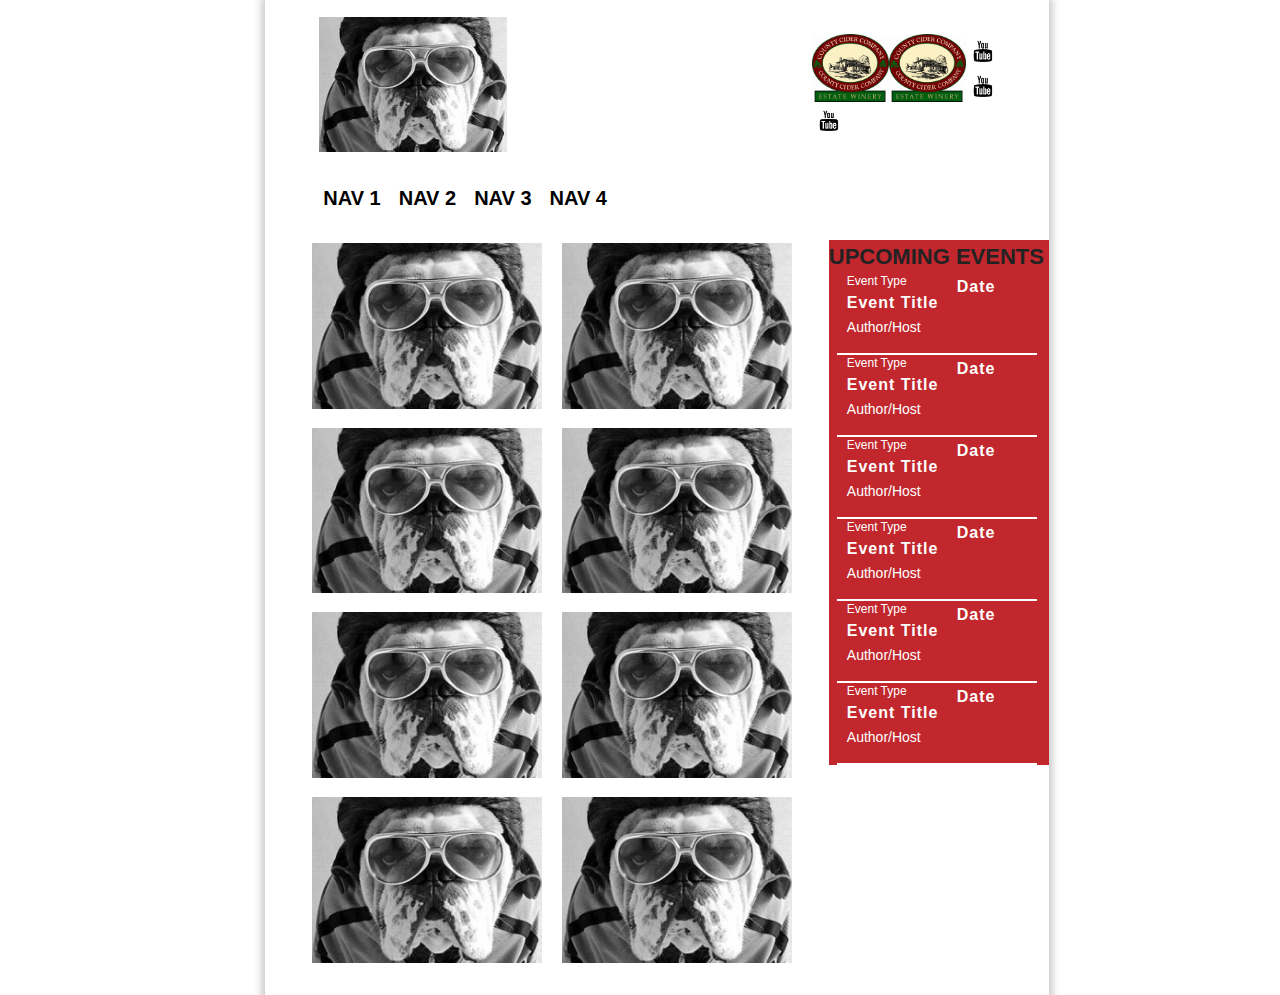
<file: index.html>
<!DOCTYPE HTML>
<html>
	<head>
		<meta charset="UTF-8">
		<title>Free Thinking Film Society</title>
        <link href="css/general.css" rel="stylesheet">
        <meta name="description" content="">
        <meta name="keywords" content="">
        <meta name="copyright" content="Copyright 2012 Free Thinking Film Society">
	</head>



	<body>
    
    <div class="outline">
    
    <header>
    
    	<div class="container" style="width:100%">
        	<div class="leftcolumn"> <!--Left Aligned Content Section Main Page-->
         		<div class="logo"> <img src="img/holder.jpg" alt="The Man" style="width: 50%"> </div>
                
                <nav>
    				<ul class="nav nav-horiz">
        				<li><a href="#" class="nav-item">Nav 1</a></li>
         				<li><a href="#" class="nav-item">Nav 2</a></li>
          				<li><a href="#" class="nav-item">Nav 3</a></li>
            			<li><a href="#" class="nav-item">Nav 4</a></li>
    				</ul>
    			</nav>
            </div> <!--Close of leftcolumn -->
            
            <div class="rightcolumn"> <!--Left Aligned Content Section Main Page-->
         		<div class="sponsor"> <img style=" float: left; display: inline" src="img/sponsor.jpg" width="35%">
                					  <img style=" float: left; display: inline" src="img/sponsor.jpg" width="35%"> 
                </div> <!--Close of Sponsors Div -->
                
                <div class="social"> <img style=" float: left; display: inline" src="img/youtube.png" width="10%">
                					 <img style=" float: left; display: inline" src="img/youtube.png" width="10%">
                                     <img style=" float: left; display: inline" src="img/youtube.png" width="10%"> 
                </div> <!--Close of Social Div -->
             </div> <!--Close of rightcolumn -->
           
    	</div> <!--Close of container -->
            
  	</header>
    
    
    
    <div class="container" style="width:100%">

   		 <div class="leftcolumn3"> <!--Left Aligned Content Section Main Page-->
         
         
         	<div class="grid-row"> <!--Strcutures the content to the a grid system-->
   
            	<div class="unit">
            		<div class="content"> <!--Applies basic layout of content and standards for images-->
                		<img src="img/holder.jpg" alt="The Man" style="width: 100%">
              	  	</div> <!--Closing "content" of this one content structure-->
                </div> <!--Closing Unit-->
                
            	<div class="unit">
            		<div class="content"> <!--Applies basic layout of content and standards for images-->
                		<img src="img/holder.jpg" alt="The Man" style="width: 100%">
              	  	</div> <!--Closing "content" of this one content structure-->
                </div> <!--Closing "Unit"-->
              </div> <!--Closing "Grid-Row"-->
           
           
           
           <div class="grid-row"> <!--Strcutures the content to the a grid system-->
                      
            	<div class="unit">
            		<div class="content"> <!--Applies basic layout of content and standards for images-->
                		<img src="img/holder.jpg" alt="The Man" style="width: 100%">
              	  	</div> <!--Closing "content" of this one content structure-->
                </div> <!--Closing Unit-->
                
            	<div class="unit">
            		<div class="content"> <!--Applies basic layout of content and standards for images-->
                		<img src="img/holder.jpg" alt="The Man" style="width: 100%">
              	  	</div> <!--Closing "content" of this one content structure-->
                </div> <!--Closing "Unit"-->
              </div> <!--Closing "Grid-Row"-->
           
           
           
            <div class="grid-row"> <!--Strcutures the content to the a grid system-->
            
            	<div class="unit">
            		<div class="content"> <!--Applies basic layout of content and standards for images-->
                		<img src="img/holder.jpg" alt="The Man" style="width: 100%">
              	  	</div> <!--Closing "content" of this one content structure-->
                </div> <!--Closing Unit-->
                
            	<div class="unit">
            		<div class="content"> <!--Applies basic layout of content and standards for images-->
                		<img src="img/holder.jpg" alt="The Man" style="width: 100%">
              	  	</div> <!--Closing "content" of this one content structure-->
                </div> <!--Closing "Unit"-->
              </div> <!--Closing "Grid-Row"-->
              
              
           
           <div class="grid-row"> <!--Strcutures the content to the a grid system-->
            
            	<div class="unit">
            		<div class="content"> <!--Applies basic layout of content and standards for images-->
                		<img src="img/holder.jpg" alt="The Man" style="width: 100%">
              	  	</div> <!--Closing "content" of this one content structure-->
                </div> <!--Closing Unit-->
                
            	<div class="unit">
            		<div class="content"> <!--Applies basic layout of content and standards for images-->
                		<img src="img/holder.jpg" alt="The Man" style="width: 100%">
              	  	</div> <!--Closing "content" of this one content structure-->
                </div> <!--Closing "Unit"-->
                
           </div> <!--Closing "Grid-Row"-->
           
           
        </div> <!--Closing LeftColoumn-->    
     </div>  <!--Closing Container-->
     
     
     
     <!--@@@@@@@@@@@ RIGHT COLOUMN START @@@@@@@@@@@@@-->
        
     <div class="container" style="width:100%">
        <div class="rightcolumn3"> 
        	<div class="events">
				<h2> Upcoming Events </h2>
	
				<div class="underline">
					<div class="container" style="width:100%">

						<div class="leftcolumn">
							<p class="type"> Event Type </p>
							<h3 class="title"> Event Title </h3>
							<p class="host"> Author/Host </p>
						</div> <!-- Closing of Left Column-->

						<div class="rightcolumn">
							<h3 class="title"> Date </h3>
						</div> <!-- Closing of Right Column-->

					</div>  <!--   Close Container   -->
				</div>  <!--   Close Underline   -->
                
                
                <div class="underline">
					<div class="container" style="width:100%">

						<div class="leftcolumn">
							<p class="type"> Event Type </p>
							<h3 class="title"> Event Title </h3>
							<p class="host"> Author/Host </p>
						</div> <!-- Closing of Left Column-->

						<div class="rightcolumn">
							<h3 class="title"> Date </h3>
						</div> <!-- Closing of Right Column-->

					</div>  <!--   Close Container   -->
				</div>  <!--   Close Underline   -->
                
                
                
                <div class="underline">
					<div class="container" style="width:100%">

						<div class="leftcolumn">
							<p class="type"> Event Type </p>
							<h3 class="title"> Event Title </h3>
							<p class="host"> Author/Host </p>
						</div> <!-- Closing of Left Column-->

						<div class="rightcolumn">
							<h3 class="title"> Date </h3>
						</div> <!-- Closing of Right Column-->

					</div>  <!--   Close Container   -->
				</div>  <!--   Close Underline   -->
                
                
                
                
                <div class="underline">
					<div class="container" style="width:100%">

						<div class="leftcolumn">
							<p class="type"> Event Type </p>
							<h3 class="title"> Event Title </h3>
							<p class="host"> Author/Host </p>
						</div> <!-- Closing of Left Column-->

						<div class="rightcolumn">
							<h3 class="title"> Date </h3>
						</div> <!-- Closing of Right Column-->

					</div>  <!--   Close Container   -->
				</div>  <!--   Close Underline   -->
                
                
                
                <div class="underline">
					<div class="container" style="width:100%">

						<div class="leftcolumn">
							<p class="type"> Event Type </p>
							<h3 class="title"> Event Title </h3>
							<p class="host"> Author/Host </p>
						</div> <!-- Closing of Left Column-->

						<div class="rightcolumn">
							<h3 class="title"> Date </h3>
						</div> <!-- Closing of Right Column-->

					</div>  <!--   Close Container   -->
				</div>  <!--   Close Underline   -->
                
                
                
                <div class="underline">
					<div class="container" style="width:100%">

						<div class="leftcolumn">
							<p class="type"> Event Type </p>
							<h3 class="title"> Event Title </h3>
							<p class="host"> Author/Host </p>
						</div> <!-- Closing of Left Column-->

						<div class="rightcolumn">
							<h3 class="title"> Date </h3>
						</div> <!-- Closing of Right Column-->

					</div>  <!--   Close Container   -->
				</div>  <!--   Close Underline   -->
                
                

			</div>  <!-- Close Events  -->   
         </div> <!-- Closes Right Column  -->
    </div> <!-- Closes Container  -->
      
      
           
           
           
           
        </div> <!-- Outline -->  
    
	</body>
    
</html>
</file>
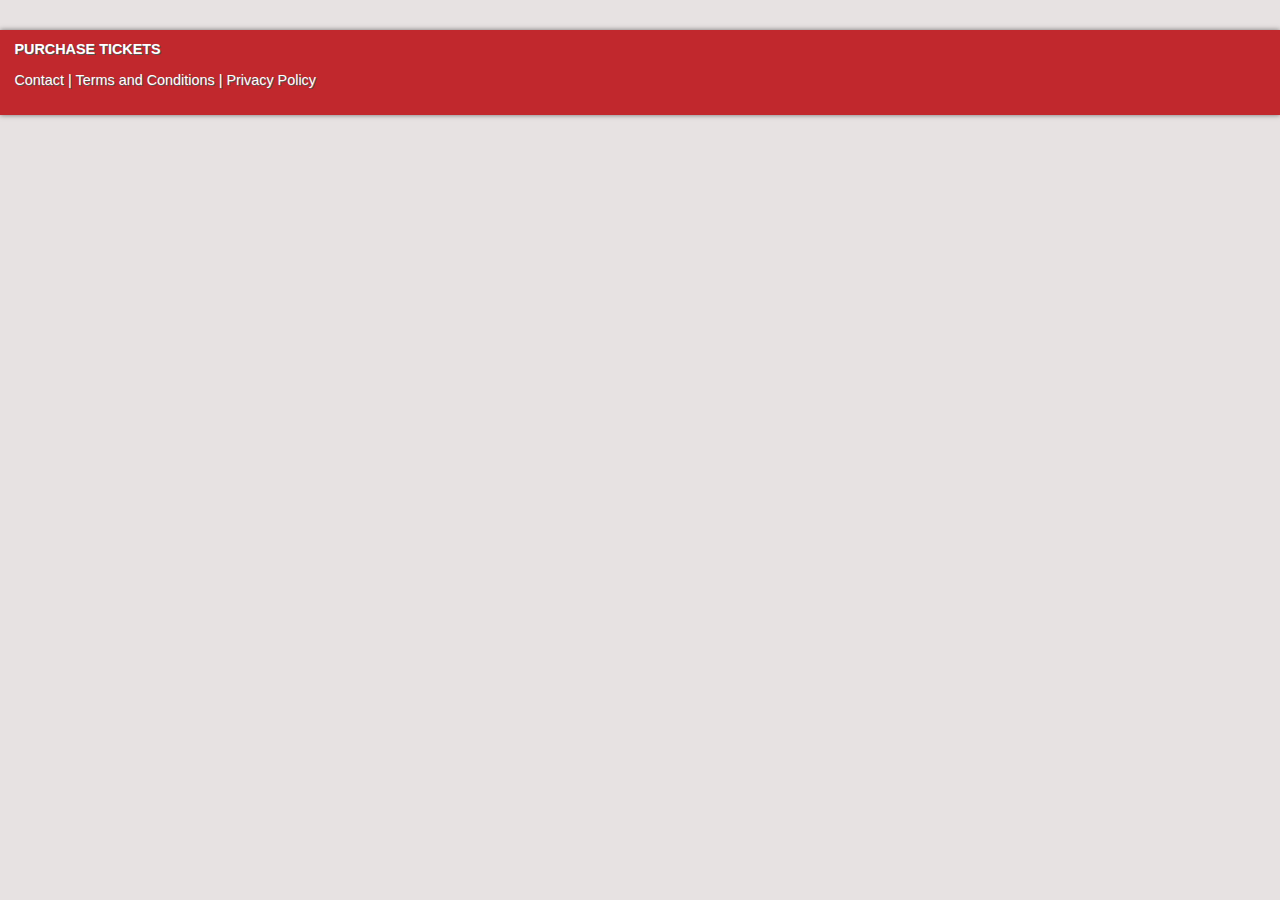
<file: index-2.html>
<!DOCTYPE HTML>
<html>
	<head>
		<meta charset="utf-8">
		<title>Free Thinking Film Fesitval</title>
		<meta name="description" content="Festival website for the Free Thinking Film Soceity" />
		<meta name="keywords" content="Film, festival, film festival, free, thinking, free thinking, Free Thinking Film Festival, Ottawa, Free Thinking Film Festival Ottawa" />
		<meta http-equiv="content-type" content="text/html; charset=iso-8859-1" />
		<meta http-equiv="X-UA-Compatible" content="IE=9" />
		<link rel="stylesheet" type="text/css" href="css/basic.css">
	</head>

	<body>
		<div id="footer_container">
		<div id="footer">
			<p class="footer-buy-tickets"><a href="#.html">PURCHASE TICKETS</a></p>
			<a href="#.html">Contact</a> | <a href="#.html">Terms and Conditions</a> | <a href="#.html">Privacy Policy</a>
		</div><!--close footer-->  
	</div><!--close footer_container-->  

	</body>
</html>
</file>
<file: css/basic.css>
@charset "utf-8";
/* CSS Document */
{ height: 100%;}

*
{ margin: 0;
  padding: 0;}

body
{ font: normal 90% Arial, Helvetica, sans-serif;
  background: #e7e2e2 ;
  color: #000;
}

p
{ padding: 0 0 10px 0;
  color: #1D1D1D;
  line-height: 1.7em;
  font-size: 100% }

#footer_container{ 
	height: 85px;
	margin-top: 30px;
	background: #c1282d;
	-webkit-box-shadow: rgba(0, 0, 0, 0.5) 0px 0px 5px;
	-moz-box-shadow: rgba(0, 0, 0, 0.5) 0px 0px 5px;
	box-shadow: rgba(0, 0, 0, 0.5) 0px 0px 5px;
} 
 
#footer{
	width: auto;
	height: 20px;
	padding-top: 20px;
	padding: 0.5em 0 0 1em;
	text-align: left; 
	background: transparent;
	text-shadow: 1px 1px #535353;
	color: #fff;
}

#footer a, #footer a:hover{
	text-shadow: 1px 1px #535353;
	color: #fff;
	text-decoration: none;
	padding-bottom: 20px;
}

#footer a:hover{
	text-decoration: underline;
}

#footer a, #footer a:hover{
	text-shadow: 1px 1px #535353;
	color: #fff;
	text-decoration: none;
}

#footer a:hover{
	text-decoration: underline;
}

.footer-buy-tickets{
	text-shadow: 1px 1px #535353;
	color: #fff;
	font-weight:bolder;
	text-align:left;
	text-decoration: none;
}
</file>
<file: css/general.css>
@charset "UTF-8";
/* CSS Document */


/*Reset*/ 
html, body, div, span, applet, object, iframe,
h1, h2, h3, h4, h5, h6, p, blockquote, pre,
a, abbr, acronym, address, big, cite, code,
del, dfn, em, img, ins, kbd, q, s, samp,
small, strike, strong, sub, sup, tt, var,
b, u, i, center,
dl, dt, dd, ol, ul, li,
fieldset, form, label, legend,
table, caption, tbody, tfoot, thead, tr, th, td,
article, aside, canvas, details, embed, 
figure, figcaption, footer, header, hgroup, 
menu, nav, output, ruby, section, summary,
time, mark, audio, video {
	margin: 0;
	padding: 0;
	border: 0;
	
}

article, aside, details, figcaption, figure, 
footer, header, hgroup, menu, nav, section, h1, h2, h3{
	display: block;
}

ol, ul {
	list-style: none;
}

/*Reset End*/ 


html{
	font-size: 100%;
	width: 750px;
	margin: auto;
	max-width: 90%;
	min-width: 22%;
	height: 100%;
}

body{
	height: 100%;	
}


h1, 
h2, 
h3, 
h4, 
h5, 
h6{
	font-family: 'Tahoma', sans-serif;
	
}

h1{
	font-size: 24px;
	line-height: 36px;
	font-weight: 900;
	display: block;	
}

h2{
	font-size: 22px;
	line-height: 33px;	
	display: block;
	clear: both;
	text-transform: uppercase;
}

h3{
	font-size: 18px;
	line-height: 27px;
	display: block;	
	padding: 0.5em 0 0.5em 0;
	
}

h4{
	font-size: 16px;
	line-height: 24px;
	font-weight: 700;
	
}

body{
	font-family: 'Tahoma', Geneva, sans-serif;
	font-size: 14px;
	line-height: 21px;
	color: #222;
}

/* Controls outline around webpage */

.outline{
	-webkit-box-shadow:  0px 2px 7px 4px rgba(0, 0, 0, 0.2);    
    box-shadow:  0px 2px 7px 4px rgba(0, 0, 0, 0.2);
	width: 750px;
	padding: 1.2em;
	background-color: #FFF;
	overflow: hidden;
}

/* Controls navigation system */
nav{
	padding: 10px 0 35px 0;	
}

ul { 
	margin: 15px 0 15px -5px; 
}


ul li { 
	list-style-type: none;
	float: left;
	display: inline-block;
	margin: 0 9px 0 9px;
	display: inline-block; 
}

ul li a { 
	color: #000; 
	display: inline-block; 
	font-family: 'Helvetica', sans-serif;
	font-size: 20px;
	font-weight: bold;
	padding: 5px 0px;
	text-decoration: none;
	text-transform: uppercase; 
}

ul li a:hover { 
	border-bottom: 3px solid #C1272D;
	color: #C1272D
}

schedule-us .schedule{
	border-bottom: 3px solid #C1272D;
	color: #C1272D
}

/* Social Media Icons */

.social,
.sponsor{
	margin-top: 17px;
	margin-left: 80px;
}

.social img{
	padding: 6px;
}

/* Slider Controls */
.rslides {
  position: relative;
  list-style: none;
  overflow: hidden;
  width: 100%;
  padding: 0;
  margin: 0;
  margin-left: -4px;
  }

.rslides li {
  -webkit-backface-visibility: hidden;
  position: absolute;
  display: none;
  width: 100%;
  left: 0;
  top: 0;
  }

.rslides li:first-child {
  position: relative;
  display: block;
  float: left;
  }

.rslides img {
  display: block;
  height: auto;
  float: left;
  width: 100%;
  border: 0;
  }
  
/* Cookie and Crumb indicator for current page */  
.cookie{
	padding: 10px;
	margin-left: 20px;  
}

.crumb{
	font-size: 20px;
	font-weight: bold;
	font-family: 'Tahoma', Helvetica, sans-serif;
	letter-spacing: 0.5px;
	
		
}

/* Grid Row and Unit control images stacking them in line */ 
.grid-row{
	overflow: hidden;
	width: 500px;
	display: block;
	/*Forces the parten element to wrap around floated children*/
}

.unit{
	float: left;
	width: 46%;
	width: 230px;
	padding: 0.6% 2% 2% 2%;
}


/* The hover effect for events */

#feature{
	position:relative;
	background-color: #999999;
	width: 230px;
	height: 166px;
}

.feattitle,
.featdes{
	color: #FFF;
	text-align: center;
}

#feature img{
	opacity: 1;
	-webkit-transition: opacity;
	-webkit-transition-timing-function: ease-out;
	-webkit-transition-duration: 200ms;
}

#feature:hover img{
	opacity: 0.2;
	z-index: 999;
	-webkit-transition: opacity;
	-webkit-transition-timing-function: ease-out;	
	-webkit-transition-duration: 200ms;
}


#feature .details{
	position:absolute;
	top: 60px;
	left: 20px;
	opacity: 0;
	padding: 0;
	margin: 0;
	-webkit-transition: opacity;
	-webkit-transition-timing-function: ease-out;
	-webkit-transition-duration: 200ms;
}

#feature:hover .details{
	z-index: 0;
	opacity: .9;
	-webkit-transition: opacity;
	-webkit-transition-timing-function: ease-in;
	-webkit-transition-duration: 200ms;
}

/* Cookie and Crumb indicator for current page */ 
	
.leftcolumn{
	float: left;
	width: 50%;
	display: block;
	margin: 0 auto;
	padding: 0 1% 3% 5%
}

.rightcolumn{
	position: relative;
	float: right;
	width: 40%;
	display: block;
	margin: 0 auto;
	
}

/* Controls Grid Row Placement */ 
.leftcolumn3{
	float: left;
	display: block;
	margin: 0 auto;
	margin-left: 20px;
	
}


/*  Controls position of the Upcoming Events Section */
.rightcolumn3{
	float: right;
    position: relative;
	background-color: #C1272D;
	width: 220px;
	left: 17px;
	
}

.leftcolumne,
.rightcolumne{
	padding: 0;
	margin: 8px 0 8px 0;
}

/*  Controls position of the Event and Author and Type in Upcoming Events Section */
.leftcolumne{
	float: left;
	width: 60%;
	display: block;
	padding: 0 0 0 1%;
}

/*  Controls position of the Date in Upcoming Events Section */
.rightcolumne{
	float: right;
	width: 39%;
	display: block;
	padding: 0;

}

/* Underline under Upcoming Events */ 

.h2underline{
	padding: 8px 0 8px 0;
	border-bottom: 2px solid #FFF;	
	width: 200px;
	margin-left: 8px;
}

/* Underline under rest of upcoming events*/ 

.underline{
	border-bottom: 2px solid #FFF;
	display: block;
	height: 80px;
	width: 200px;
	margin-left: 8px;
}


/* Sections of the Upcoming Events */ 

.type,
.title,
.host,
.date,
.h2event{
	color: #FFF;
	font-family: 'Tahoma', Helvetica, sans-serif;
	
}

.h2event{
	font-size: 20px;
	line-height: 26px;
	font-weight: normal;
	display: inline-block;
	margin-left: 15px;
}

.type{
	font-size: 12px;
	line-height: 16px;	
	display: block;
	clear: both;
}

.title{
	font-weight: bold;
	font-size: 16px;
	line-height: 12px;
	letter-spacing: 1px;
	display: inline-block;
	clear: both;	
}

.host{
	font-size: 14px;
	line-height: 18px;
	display: inline-block;
	clear: both;	
}

.date{
	margin-top: 16px;
	margin-left: 12px;
	font-weight: bold;
	font-size: 14px;
	line-height: 14px;
	letter-spacing: 1px;
	display: inline-block;
	clear: both;	
}

/* Footer Section */


/* Force and Force10 helps keep footer at bottom of page */ 
.force{
	min-height: 100%;
	position: relative;	
}

.force10{
	overflow:auto;
	padding-bottom: 180px;	
}

footer{
	margin-top: -180px; /* negative value of footer height */
	height: 90px;
	clear:both;
	width: 800px;
	margin-left: -20px;
}

#footer_container{	
	height: 85px;
	background: #C1272D;
	-webkit-box-shadow: rgba(0, 0, 0, 0.5) 0px 0px 5px;
	-moz-box-shadow: rgba(0, 0, 0, 0.5) 0px 0px 5px;
	box-shadow: rgba(0, 0, 0, 0.5) 0px 0px 5px;
} 
 
#footer{
	height: 20px;
	padding-top: 20px;
	padding: 0.5em 0 0 1em;
	text-align: left; 
	background: transparent;
	text-shadow: 1px 1px #535353;
	color: #fff;
}

#footer a, #footer a:hover{
	text-shadow: 1px 1px #535353;
	color: #fff;
	text-decoration: none;
	padding-bottom: 20px;
}

#footer a:hover{
	text-decoration: underline;
}

#footer a, #footer a:hover{
	text-shadow: 1px 1px #535353;
	color: #fff;
	text-decoration: none;
}

#footer a:hover{
	text-decoration: underline;
}

.footer-buy-tickets{
	text-shadow: 1px 1px #535353;
	color: #fff;
	font-weight:bolder;
	text-align:left;
	text-decoration: none;
}



/* Settings for Festival Page */

.leftcolumnp{
	position: absolute;
	float: left;
	width: 30%;
	display: block;
	padding: 0 0 0 1.4%;
}

.rightcolumnp{
	float: right;
	width: 39%;
	display: block;
	padding: 20px 40px 0 0;
}

.description{
	position: absolute;
	margin: 0 auto;	
	display: block;
	width: 500px;
	margin-top: 410px;
	margin-left: 10px;
	padding: 15px 0 15px 0;
}


.trailer,
.tickets{
	padding: 8px 0 8px 0;
	font-size: 16px;
	font-weight: bold;
	font-family: 'Tahoma', Helvetica, sans-serif;
	color: #C1272D;

}
.trailer a:visited,
.trailer a:hover,
.tickets a:visited,
.tickets a:hover{
	color: #C1272D;	
}

/* About Section page */ 

.descriptionabout{
	position: relative;
	margin: 0 auto;	
	display: block;
	width: 450px;
	margin-left: 10px;
	padding: 0 0 20px 0;
}
</file>
